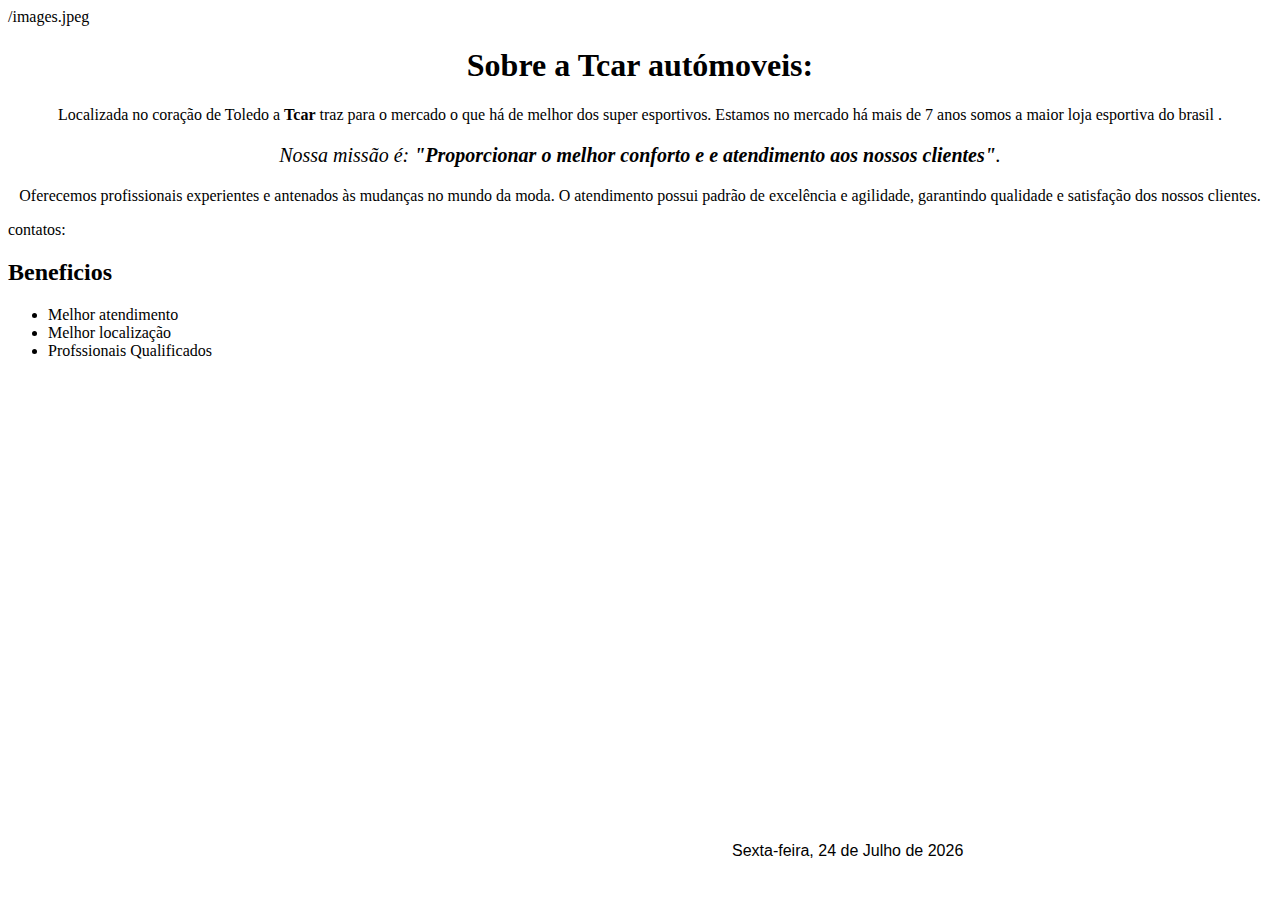
<file: index.html>
<!DOCTYPE>
<html lang="pt-br">
    <head>
        <meta charset="UTF-8">
        <title> Tcar </title>
    </head>
     /images.jpeg
    <body>
        <h1 style="text-align: center"> Sobre a Tcar autómoveis: </h1>
   
        <p style="text-align: center">Localizada no coração de Toledo  a <strong>Tcar</strong> traz para o mercado o que há de melhor dos super esportivos. 
        Estamos no mercado há mais de 7 anos somos a maior loja esportiva do brasil .</p>

        <p style="font-size: 20px; text-align: center"><em>Nossa missão é: <strong>"Proporcionar o melhor conforto e e atendimento aos nossos clientes"</strong>.</em></p>

        <p style="text-align: center">Oferecemos profissionais experientes e antenados às mudanças no mundo da moda. O atendimento possui padrão de excelência e agilidade, garantindo qualidade e satisfação dos nossos clientes.</p>

        <p> contatos:
    </body>
</html>
<h2>Beneficios</h2> 

<ul>
    <li>Melhor atendimento</li>
    <li>Melhor localização</li>
    <li>Profssionais Qualificados</li>
</ul>
<iframe width="720" height="480" src="https://www.youtube.com/embed/TeZJarqFlGQ" title="Os 10 CARROS mais BONITOS DO MUNDO em 2022" frameborder="0" allow="accelerometer; autoplay; clipboard-write; encrypted-media; gyroscope; picture-in-picture" allowfullscreen></iframe>
 <script language="JavaScript">
    document.write("<font color='#000000' size='3' face='arial'>")
    var mydate=new Date()
    var year=mydate.getYear()
    if (year<2000)
    year += (year < 1900) ? 1900 : 0
    var day=mydate.getDay()
    var month=mydate.getMonth()
    var daym=mydate.getDate()
    if (daym<10)
    daym="0"+daym
    var dayarray=new Array("Domingo","Segunda-feira","Terça-feira","Quarta-feira","Quinta-feira","Sexta-feira","Sábado")
    var montharray=new Array(" de Janeiro de "," de Fevereiro de "," de Março de ","de Abril de ","de Maio de ","de Junho de","de Julho de ","de Agosto de ","de Setembro de "," de Outubro de "," de Novembro de "," de Dezembro de ")
    document.write("   "+dayarray[day]+", "+daym+" "+montharray[month]+year+" ")
    document.write("</b></i></font>")
    </script>
</file>
